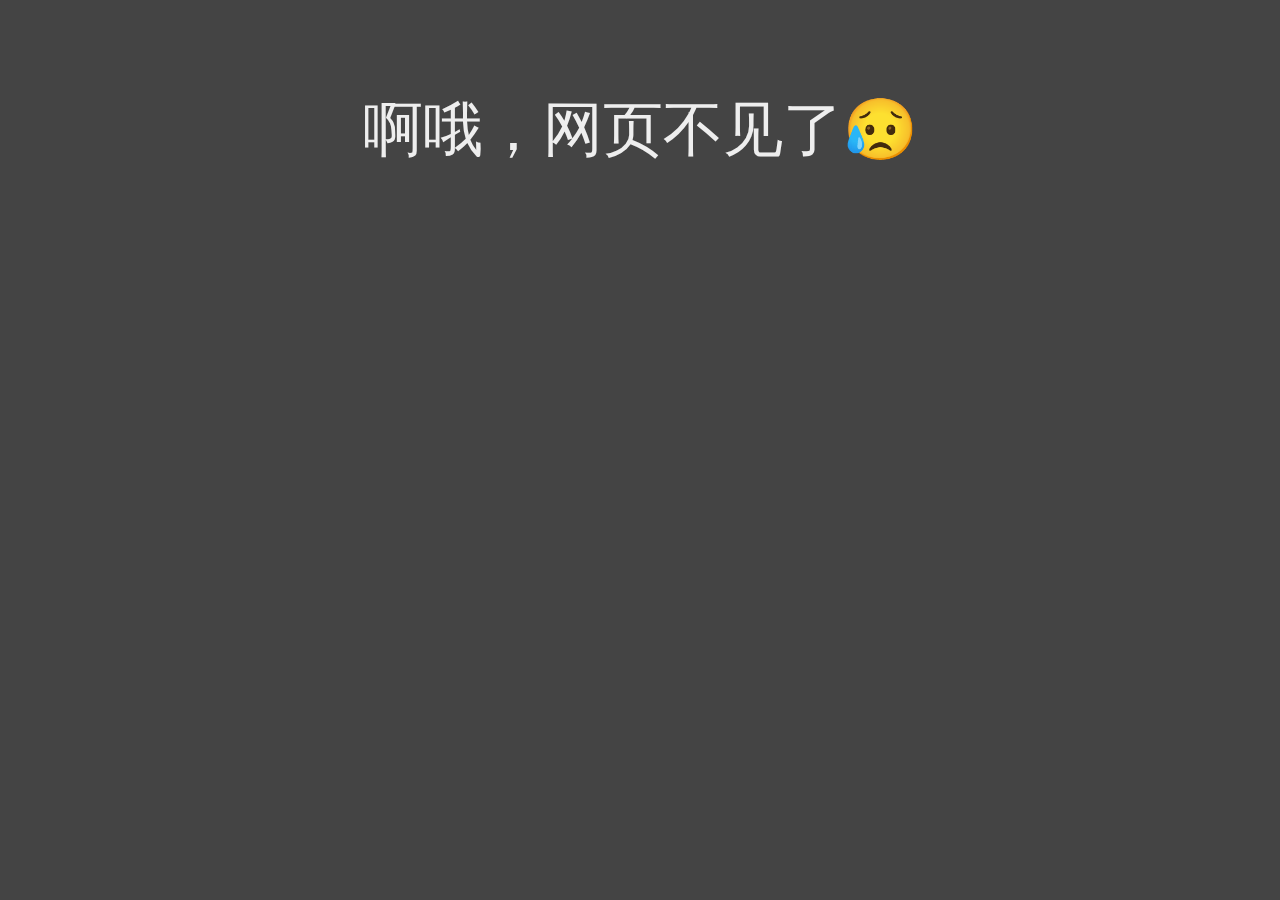
<file: err/index.html>
<!doctype html>
<html>
<head>
<meta charset="utf-8">
<meta http-equiv="X-UA-Compatible" content="IE=edge">
<meta name="viewport" content="width=device-width, initial-scale=1, maximum-scale=1, user-scalable=no">
<title>:(</title>
<style>
	body{
		background-color:#444;
		font-size:14px;
	}
	h3{
		font-size:60px;
		color:#eee;
		text-align:center;
		padding-top:30px;
		font-weight:normal;
	}
</style>
</head>
<body>
<h3>啊哦，网页不见了😥</h3>
</body>
</html>
</file>
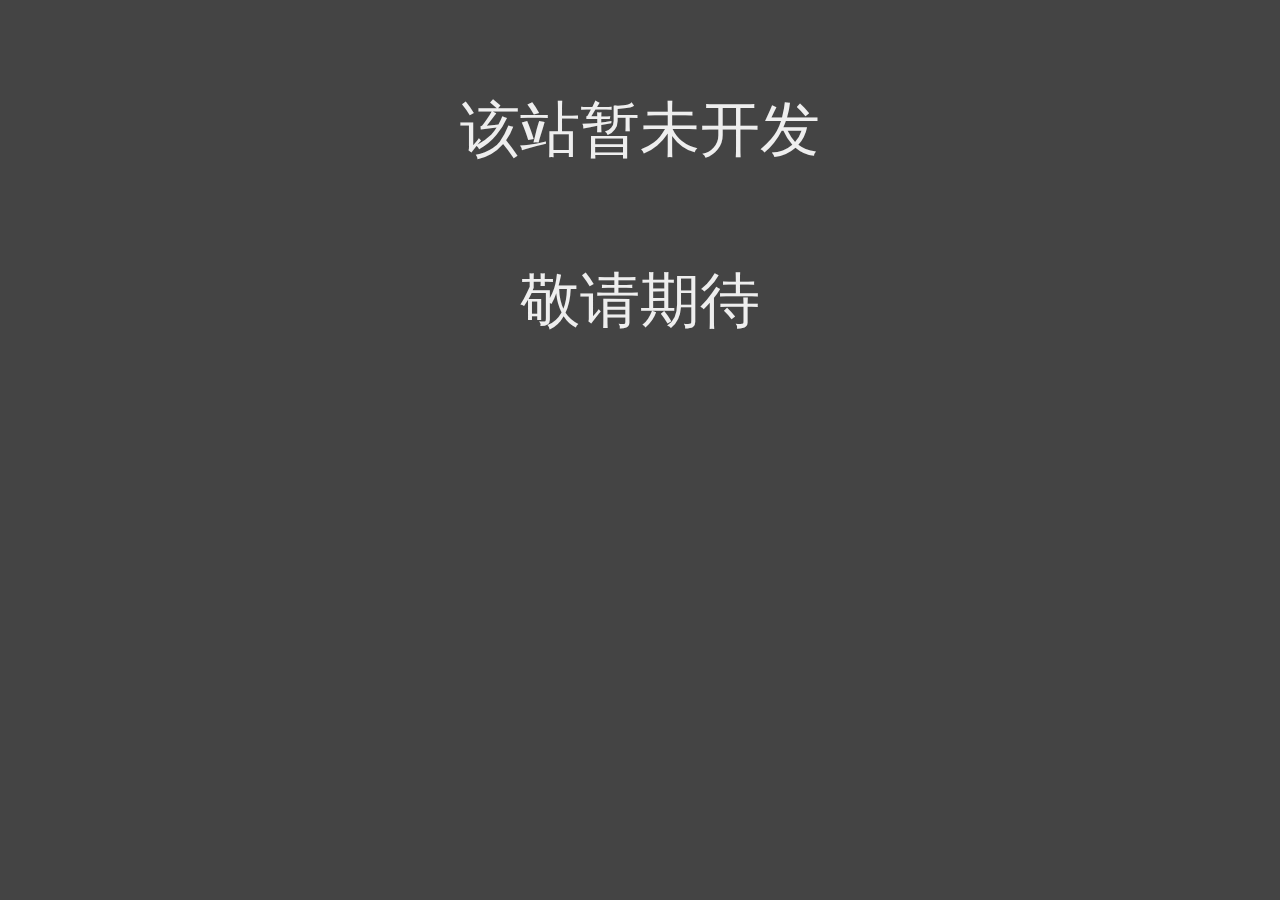
<file: weikaifa/index.html>
<!doctype html>
<html>
<head>
<meta charset="utf-8">
<meta http-equiv="X-UA-Compatible" content="IE=edge">
<meta name="viewport" content="width=device-width, initial-scale=1, maximum-scale=1, user-scalable=no">
<title>:(</title>
<style>
	body{
		background-color:#444;
		font-size:14px;
	}
	h3{
		font-size:60px;
		color:#eee;
		text-align:center;
		padding-top:30px;
		font-weight:normal;
	}
</style>
</head>

<body>
<h3>该站暂未开发</h3>
<h3>敬请期待</h3>

</body>
</html>
</file>
